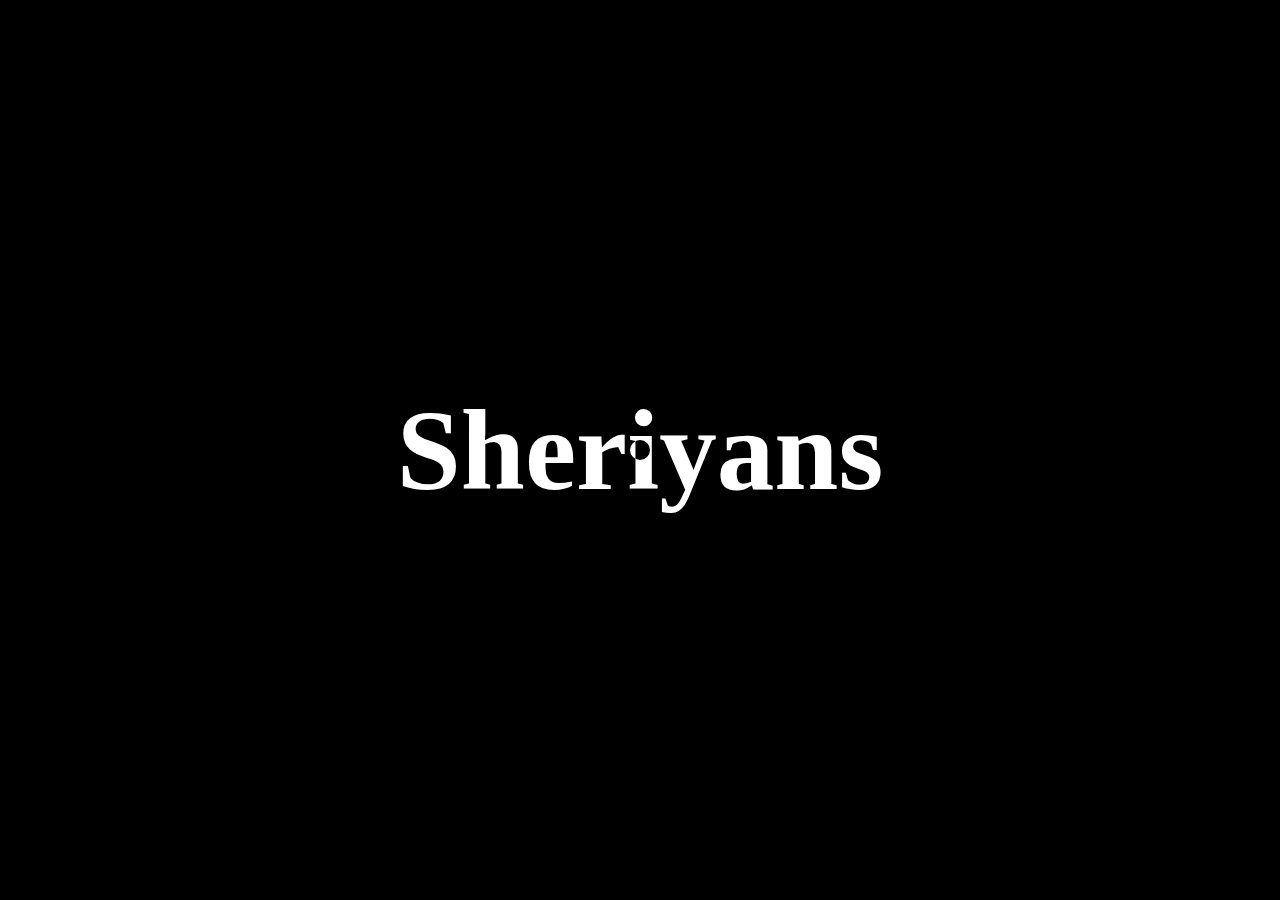
<file: project-3/index.html>
<!DOCTYPE html>
<html lang="en">
<head>
    <meta charset="UTF-8">
    <meta name="viewport" content="width=device-width, initial-scale=1.0">
    <title>Document</title>
    <link rel="stylesheet" href="style.css">
</head>
<body>
  <div id="main">
    <div class="cursor"></div>
    <h1>Sheriyans</h1>
  </div>

    <script src="script.js"></script>
</body>
</html>
</file>
<file: project-3/style.css>
*{
    margin: 0;
    padding: 0;
    box-sizing: border-box;
    font-family:'gilroy';
    color:#ffff;
}
html,body{
    height: 100%;
    width: 100%;
}
#main{
    height: 100%;
    width: 100%;
    background-color: rgb(0, 0, 0);
    display:flex;
    align-items: center;
    justify-content: center; 
}
.cursor{
    height: 20px;
    width: 20px;
    background-color: white;
    border-radius: 50%;
    position: absolute;
    mix-blend-mode: difference;
    transition:all linear 0.2s;
}
h1{
    font-size: 9vw;
    font-weight: 900;

}
</file>
